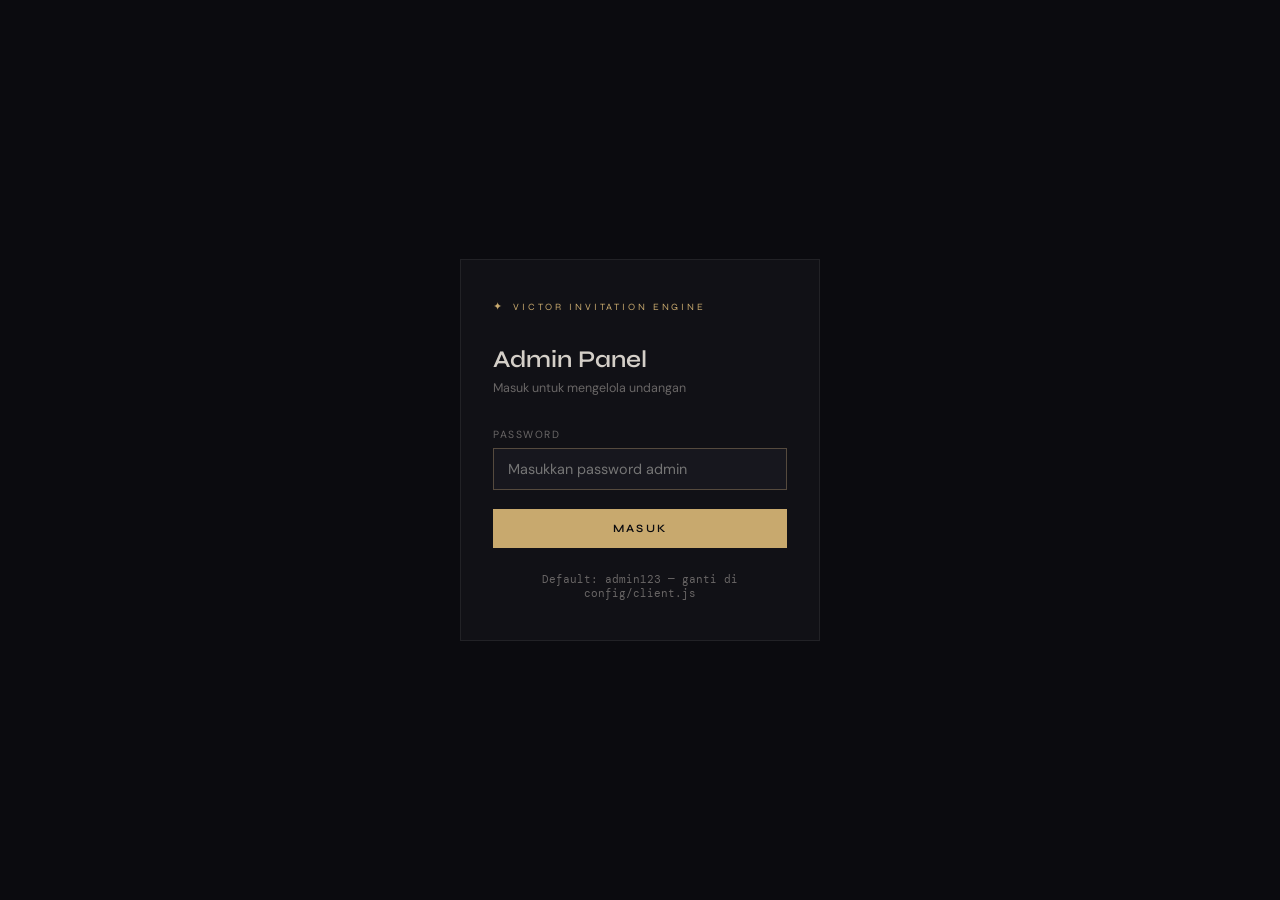
<file: admin.html>
<!DOCTYPE html>
<html lang="id">
<head>
  <!-- ============================================================
       VICTOR INVITATION ENGINE V1 — Admin Panel
       Created by Victor Rizki Valentiano
       ============================================================ -->
  <meta charset="UTF-8" />
  <meta name="viewport" content="width=device-width, initial-scale=1.0" />
  <title>Admin — Victor Invitation Engine</title>
  <meta name="robots" content="noindex, nofollow" />
  <link rel="preconnect" href="https://fonts.googleapis.com" />
  <link rel="preconnect" href="https://fonts.gstatic.com" crossorigin />
  <link href="https://fonts.googleapis.com/css2?family=Syne:wght@400;500;600;700&family=DM+Mono:wght@400;500&family=DM+Sans:wght@300;400;500&display=swap" rel="stylesheet" />

  <style>
    /* ── Reset ── */
    *, *::before, *::after { box-sizing: border-box; margin: 0; padding: 0; }
    html { font-size: 16px; }
    body { font-family: 'DM Sans', sans-serif; background: #0b0b0f; color: #d4cfc8; min-height: 100vh; overflow-x: hidden; }
    img { max-width: 100%; display: block; }
    button { cursor: pointer; font-family: inherit; }
    input, textarea, select { font-family: inherit; }
    a { color: inherit; text-decoration: none; }

    /* ── CSS Variables ── */
    :root {
      --bg:        #0b0b0f;
      --bg-2:      #111116;
      --bg-3:      #17171e;
      --border:    rgba(255,255,255,0.07);
      --border-hi: rgba(200,170,120,0.35);
      --gold:      #c8a96e;
      --gold-dim:  rgba(200,169,110,0.5);
      --text:      #d4cfc8;
      --text-dim:  rgba(212,207,200,0.45);
      --text-mid:  rgba(212,207,200,0.7);
      --green:     #6fcf97;
      --red:       #e07070;
      --amber:     #f2c94c;
      --font-ui:   'Syne', sans-serif;
      --font-mono: 'DM Mono', monospace;
      --font-body: 'DM Sans', sans-serif;
      --radius:    4px;
      --sidebar-w: 240px;
    }

    /* ── Login Screen ── */
    #login-screen {
      position: fixed; inset: 0; z-index: 999;
      background: var(--bg);
      display: flex; align-items: center; justify-content: center;
    }
    #login-screen.hidden { display: none; }

    .login-box {
      width: 100%; max-width: 360px;
      padding: 2.5rem 2rem;
      border: 1px solid var(--border);
      background: var(--bg-2);
    }

    .login-logo {
      font-family: var(--font-ui);
      font-size: 0.6rem;
      letter-spacing: 0.3em;
      text-transform: uppercase;
      color: var(--gold);
      margin-bottom: 2rem;
      display: flex;
      align-items: center;
      gap: 0.5rem;
    }
    .login-logo::before {
      content: '✦';
      font-size: 0.7rem;
    }

    .login-title {
      font-family: var(--font-ui);
      font-size: 1.5rem;
      font-weight: 600;
      color: var(--text);
      margin-bottom: 0.4rem;
    }
    .login-sub {
      font-size: 0.78rem;
      color: var(--text-dim);
      margin-bottom: 2rem;
    }

    .login-field { margin-bottom: 1.2rem; }
    .login-field label {
      display: block;
      font-size: 0.65rem;
      letter-spacing: 0.15em;
      text-transform: uppercase;
      color: var(--text-dim);
      margin-bottom: 0.4rem;
    }
    .login-field input {
      width: 100%;
      background: var(--bg-3);
      border: 1px solid var(--border);
      color: var(--text);
      padding: 0.7rem 0.9rem;
      font-size: 0.9rem;
      outline: none;
      transition: border-color 0.2s;
    }
    .login-field input:focus { border-color: var(--border-hi); }

    .login-error {
      background: rgba(224,112,112,0.1);
      border: 1px solid rgba(224,112,112,0.3);
      color: var(--red);
      font-size: 0.78rem;
      padding: 0.6rem 0.9rem;
      margin-bottom: 1rem;
    }
    .login-error.hidden { display: none; }

    .btn-login {
      width: 100%;
      padding: 0.8rem;
      background: var(--gold);
      color: var(--bg);
      font-family: var(--font-ui);
      font-size: 0.7rem;
      font-weight: 600;
      letter-spacing: 0.2em;
      text-transform: uppercase;
      border: none;
      transition: opacity 0.2s;
    }
    .btn-login:hover { opacity: 0.88; }

    .login-hint {
      margin-top: 1.5rem;
      font-size: 0.7rem;
      color: var(--text-dim);
      text-align: center;
      font-family: var(--font-mono);
    }

    /* ── App Shell ── */
    #app { display: none; min-height: 100vh; }
    #app.visible { display: flex; }

    /* ── Sidebar ── */
    .sidebar {
      width: var(--sidebar-w);
      background: var(--bg-2);
      border-right: 1px solid var(--border);
      display: flex;
      flex-direction: column;
      position: fixed;
      top: 0; left: 0; bottom: 0;
      z-index: 100;
      transition: transform 0.3s ease;
    }

    .sidebar-header {
      padding: 1.5rem 1.25rem 1rem;
      border-bottom: 1px solid var(--border);
    }

    .sidebar-brand {
      font-family: var(--font-ui);
      font-size: 0.58rem;
      letter-spacing: 0.25em;
      text-transform: uppercase;
      color: var(--gold);
      margin-bottom: 0.3rem;
    }
    .sidebar-title {
      font-family: var(--font-ui);
      font-size: 1rem;
      font-weight: 600;
      color: var(--text);
    }

    .sidebar-nav {
      flex: 1;
      padding: 1rem 0;
      overflow-y: auto;
    }

    .nav-section-label {
      font-size: 0.58rem;
      letter-spacing: 0.2em;
      text-transform: uppercase;
      color: var(--text-dim);
      padding: 0.75rem 1.25rem 0.4rem;
    }

    .nav-item {
      display: flex;
      align-items: center;
      gap: 0.75rem;
      padding: 0.6rem 1.25rem;
      font-size: 0.82rem;
      color: var(--text-mid);
      cursor: pointer;
      transition: color 0.2s, background 0.2s;
      position: relative;
    }
    .nav-item:hover { color: var(--text); background: rgba(255,255,255,0.03); }
    .nav-item.active {
      color: var(--gold);
      background: rgba(200,169,110,0.07);
    }
    .nav-item.active::before {
      content: '';
      position: absolute;
      left: 0; top: 0; bottom: 0;
      width: 2px;
      background: var(--gold);
    }

    .nav-icon {
      width: 16px; height: 16px;
      fill: currentColor;
      flex-shrink: 0;
      opacity: 0.8;
    }

    .nav-badge {
      margin-left: auto;
      background: var(--gold);
      color: var(--bg);
      font-size: 0.6rem;
      font-weight: 600;
      font-family: var(--font-mono);
      padding: 0.1rem 0.4rem;
      border-radius: 2px;
      min-width: 20px;
      text-align: center;
    }

    .sidebar-footer {
      padding: 1rem 1.25rem;
      border-top: 1px solid var(--border);
      font-size: 0.7rem;
      color: var(--text-dim);
      display: flex;
      align-items: center;
      justify-content: space-between;
    }

    .btn-logout {
      font-size: 0.65rem;
      letter-spacing: 0.1em;
      color: var(--text-dim);
      background: none;
      border: 1px solid var(--border);
      padding: 0.3rem 0.6rem;
      transition: color 0.2s, border-color 0.2s;
    }
    .btn-logout:hover { color: var(--red); border-color: rgba(224,112,112,0.3); }

    /* ── Main Content ── */
    .main {
      margin-left: var(--sidebar-w);
      flex: 1;
      min-height: 100vh;
      display: flex;
      flex-direction: column;
    }

    /* ── Topbar ── */
    .topbar {
      height: 56px;
      border-bottom: 1px solid var(--border);
      display: flex;
      align-items: center;
      padding: 0 1.5rem;
      gap: 1rem;
      position: sticky;
      top: 0;
      z-index: 50;
      background: var(--bg);
    }

    .topbar-title {
      font-family: var(--font-ui);
      font-size: 0.82rem;
      font-weight: 600;
      color: var(--text);
      flex: 1;
    }

    .topbar-actions { display: flex; gap: 0.5rem; align-items: center; }

    /* ── Page Content ── */
    .page { padding: 1.75rem 1.5rem; display: none; }
    .page.active { display: block; }

    /* ── Stats Row ── */
    .stats-row {
      display: grid;
      grid-template-columns: repeat(auto-fit, minmax(160px, 1fr));
      gap: 1rem;
      margin-bottom: 1.75rem;
    }

    .stat-card {
      background: var(--bg-2);
      border: 1px solid var(--border);
      padding: 1.25rem;
    }

    .stat-label {
      font-size: 0.6rem;
      letter-spacing: 0.18em;
      text-transform: uppercase;
      color: var(--text-dim);
      margin-bottom: 0.5rem;
    }

    .stat-value {
      font-family: var(--font-ui);
      font-size: 2rem;
      font-weight: 700;
      color: var(--text);
      line-height: 1;
    }

    .stat-value.gold { color: var(--gold); }
    .stat-value.green { color: var(--green); }
    .stat-value.red { color: var(--red); }

    .stat-sub {
      font-size: 0.7rem;
      color: var(--text-dim);
      margin-top: 0.3rem;
    }

    /* ── Section Header ── */
    .section-head {
      display: flex;
      align-items: center;
      justify-content: space-between;
      margin-bottom: 1rem;
      gap: 1rem;
      flex-wrap: wrap;
    }

    .section-head h2 {
      font-family: var(--font-ui);
      font-size: 0.9rem;
      font-weight: 600;
      color: var(--text);
    }

    /* ── Buttons ── */
    .btn {
      display: inline-flex;
      align-items: center;
      gap: 0.4rem;
      padding: 0.55rem 1rem;
      font-family: var(--font-ui);
      font-size: 0.68rem;
      font-weight: 600;
      letter-spacing: 0.12em;
      text-transform: uppercase;
      border: none;
      cursor: pointer;
      transition: opacity 0.2s, background 0.2s;
      white-space: nowrap;
    }
    .btn svg { width: 13px; height: 13px; fill: currentColor; }
    .btn:disabled { opacity: 0.4; cursor: not-allowed; }

    .btn-primary { background: var(--gold); color: var(--bg); }
    .btn-primary:hover:not(:disabled) { opacity: 0.85; }

    .btn-ghost {
      background: transparent;
      color: var(--text-mid);
      border: 1px solid var(--border);
    }
    .btn-ghost:hover:not(:disabled) { border-color: var(--border-hi); color: var(--text); }

    .btn-danger {
      background: transparent;
      color: var(--red);
      border: 1px solid rgba(224,112,112,0.25);
    }
    .btn-danger:hover:not(:disabled) { background: rgba(224,112,112,0.08); }

    .btn-success {
      background: transparent;
      color: var(--green);
      border: 1px solid rgba(111,207,151,0.25);
    }

    .btn-sm { padding: 0.35rem 0.7rem; font-size: 0.6rem; }

    /* ── Table ── */
    .table-wrap {
      background: var(--bg-2);
      border: 1px solid var(--border);
      overflow-x: auto;
    }

    table { width: 100%; border-collapse: collapse; }

    thead tr {
      border-bottom: 1px solid var(--border);
    }

    th {
      text-align: left;
      padding: 0.75rem 1rem;
      font-size: 0.6rem;
      letter-spacing: 0.15em;
      text-transform: uppercase;
      color: var(--text-dim);
      font-weight: 500;
      white-space: nowrap;
    }

    td {
      padding: 0.7rem 1rem;
      font-size: 0.82rem;
      color: var(--text-mid);
      border-bottom: 1px solid rgba(255,255,255,0.03);
      vertical-align: middle;
    }

    tr:last-child td { border-bottom: none; }
    tr:hover td { background: rgba(255,255,255,0.015); }

    .td-name {
      font-weight: 500;
      color: var(--text);
      font-family: var(--font-body);
    }

    .td-mono {
      font-family: var(--font-mono);
      font-size: 0.75rem;
      color: var(--text-dim);
    }

    /* ── Badges ── */
    .badge {
      display: inline-flex;
      align-items: center;
      padding: 0.2rem 0.5rem;
      font-size: 0.6rem;
      font-weight: 600;
      letter-spacing: 0.08em;
      text-transform: uppercase;
      border-radius: 2px;
      white-space: nowrap;
    }
    .badge-green  { background: rgba(111,207,151,0.12); color: var(--green); }
    .badge-red    { background: rgba(224,112,112,0.12); color: var(--red); }
    .badge-amber  { background: rgba(242,201,76,0.12);  color: var(--amber); }
    .badge-gold   { background: rgba(200,169,110,0.12); color: var(--gold); }
    .badge-gray   { background: rgba(255,255,255,0.06); color: var(--text-dim); }

    /* ── Forms ── */
    .form-grid {
      display: grid;
      grid-template-columns: 1fr 1fr;
      gap: 1rem;
    }
    @media (max-width: 600px) { .form-grid { grid-template-columns: 1fr; } }
    .form-grid.cols-1 { grid-template-columns: 1fr; }
    .form-grid.cols-3 { grid-template-columns: repeat(3, 1fr); }

    .form-group { margin-bottom: 1.1rem; }
    .form-group.span-2 { grid-column: span 2; }
    @media (max-width: 600px) { .form-group.span-2 { grid-column: span 1; } }

    .form-label {
      display: block;
      font-size: 0.62rem;
      letter-spacing: 0.15em;
      text-transform: uppercase;
      color: var(--text-dim);
      margin-bottom: 0.4rem;
    }
    .form-label span { color: var(--gold); }

    .form-input, .form-select, .form-textarea {
      width: 100%;
      background: var(--bg-3);
      border: 1px solid var(--border);
      color: var(--text);
      padding: 0.65rem 0.9rem;
      font-size: 0.85rem;
      outline: none;
      transition: border-color 0.2s;
      appearance: none;
    }
    .form-input:focus,
    .form-select:focus,
    .form-textarea:focus { border-color: var(--border-hi); }
    .form-input::placeholder,
    .form-textarea::placeholder { color: var(--text-dim); }
    .form-textarea { resize: vertical; min-height: 80px; }

    .form-select {
      background-image: url("data:image/svg+xml,%3Csvg xmlns='http://www.w3.org/2000/svg' width='12' height='12' viewBox='0 0 24 24'%3E%3Cpath fill='rgba(212,207,200,0.4)' d='M7 10l5 5 5-5z'/%3E%3C/svg%3E");
      background-repeat: no-repeat;
      background-position: right 0.75rem center;
      padding-right: 2rem;
    }

    .form-hint {
      font-size: 0.68rem;
      color: var(--text-dim);
      margin-top: 0.3rem;
    }

    /* ── Card ── */
    .card {
      background: var(--bg-2);
      border: 1px solid var(--border);
      padding: 1.25rem;
      margin-bottom: 1rem;
    }

    .card-title {
      font-family: var(--font-ui);
      font-size: 0.78rem;
      font-weight: 600;
      color: var(--text);
      margin-bottom: 1rem;
      padding-bottom: 0.75rem;
      border-bottom: 1px solid var(--border);
      display: flex;
      align-items: center;
      gap: 0.5rem;
    }
    .card-title svg { width: 14px; height: 14px; fill: var(--gold); }

    /* ── Modal ── */
    .modal-overlay {
      position: fixed; inset: 0; z-index: 500;
      background: rgba(0,0,0,0.75);
      display: flex; align-items: center; justify-content: center;
      padding: 1rem;
      backdrop-filter: blur(4px);
    }
    .modal-overlay.hidden { display: none; }

    .modal {
      background: var(--bg-2);
      border: 1px solid var(--border);
      width: 100%;
      max-width: 640px;
      max-height: 90vh;
      overflow-y: auto;
    }

    .modal-header {
      padding: 1.25rem 1.5rem;
      border-bottom: 1px solid var(--border);
      display: flex;
      align-items: center;
      justify-content: space-between;
    }

    .modal-title {
      font-family: var(--font-ui);
      font-size: 0.9rem;
      font-weight: 600;
      color: var(--text);
    }

    .modal-close {
      width: 32px; height: 32px;
      display: flex; align-items: center; justify-content: center;
      background: transparent;
      border: 1px solid var(--border);
      color: var(--text-dim);
      font-size: 1.1rem;
      transition: color 0.2s;
    }
    .modal-close:hover { color: var(--text); }

    .modal-body { padding: 1.5rem; }

    .modal-footer {
      padding: 1rem 1.5rem;
      border-top: 1px solid var(--border);
      display: flex;
      align-items: center;
      justify-content: flex-end;
      gap: 0.75rem;
    }

    /* ── Toast ── */
    #toast-container {
      position: fixed;
      bottom: 1.5rem; right: 1.5rem;
      z-index: 9999;
      display: flex;
      flex-direction: column;
      gap: 0.5rem;
    }

    .toast {
      background: var(--bg-3);
      border: 1px solid var(--border);
      padding: 0.75rem 1rem;
      font-size: 0.8rem;
      color: var(--text);
      display: flex;
      align-items: center;
      gap: 0.5rem;
      min-width: 240px;
      animation: toastIn 0.3s ease;
    }
    .toast.success { border-left: 3px solid var(--green); }
    .toast.error   { border-left: 3px solid var(--red); }
    .toast.info    { border-left: 3px solid var(--gold); }

    @keyframes toastIn {
      from { opacity: 0; transform: translateX(20px); }
      to   { opacity: 1; transform: translateX(0); }
    }

    /* ── Link Preview ── */
    .link-preview {
      display: flex;
      align-items: center;
      gap: 0.5rem;
      background: var(--bg-3);
      border: 1px solid var(--border);
      padding: 0.5rem 0.75rem;
      font-family: var(--font-mono);
      font-size: 0.7rem;
      color: var(--gold);
      word-break: break-all;
    }

    .link-preview button {
      flex-shrink: 0;
      background: none;
      border: none;
      color: var(--text-dim);
      font-size: 0.65rem;
      padding: 0.2rem 0.4rem;
      border: 1px solid var(--border);
      transition: color 0.2s;
    }
    .link-preview button:hover { color: var(--gold); }

    /* ── Guest import area ── */
    .import-area {
      border: 1px dashed var(--border);
      padding: 2rem;
      text-align: center;
      cursor: pointer;
      transition: border-color 0.2s, background 0.2s;
    }
    .import-area:hover { border-color: var(--border-hi); background: rgba(200,169,110,0.03); }
    .import-area p { font-size: 0.8rem; color: var(--text-dim); margin-top: 0.5rem; }
    .import-area strong { color: var(--gold); }

    /* ── Search ── */
    .search-wrap {
      position: relative;
      flex: 1;
      max-width: 280px;
    }
    .search-wrap svg {
      position: absolute;
      left: 0.75rem; top: 50%;
      transform: translateY(-50%);
      width: 13px; height: 13px;
      fill: var(--text-dim);
      pointer-events: none;
    }
    .search-input {
      width: 100%;
      background: var(--bg-3);
      border: 1px solid var(--border);
      color: var(--text);
      padding: 0.5rem 0.75rem 0.5rem 2.2rem;
      font-size: 0.8rem;
      outline: none;
      transition: border-color 0.2s;
    }
    .search-input:focus { border-color: var(--border-hi); }
    .search-input::placeholder { color: var(--text-dim); }

    /* ── Empty state ── */
    .empty-state {
      text-align: center;
      padding: 3rem 1rem;
      color: var(--text-dim);
    }
    .empty-state .empty-icon { font-size: 2rem; margin-bottom: 0.75rem; opacity: 0.3; }
    .empty-state p { font-size: 0.82rem; }

    /* ── Tabs ── */
    .tabs {
      display: flex;
      gap: 0;
      border-bottom: 1px solid var(--border);
      margin-bottom: 1.5rem;
    }
    .tab {
      padding: 0.65rem 1.1rem;
      font-size: 0.72rem;
      font-family: var(--font-ui);
      font-weight: 500;
      color: var(--text-dim);
      cursor: pointer;
      border-bottom: 2px solid transparent;
      transition: color 0.2s, border-color 0.2s;
      letter-spacing: 0.06em;
    }
    .tab:hover { color: var(--text); }
    .tab.active { color: var(--gold); border-bottom-color: var(--gold); }

    /* ── Divider ── */
    .divider {
      height: 1px;
      background: var(--border);
      margin: 1.25rem 0;
    }

    /* ── Mobile sidebar toggle ── */
    .sidebar-toggle {
      display: none;
      width: 36px; height: 36px;
      align-items: center; justify-content: center;
      background: transparent;
      border: 1px solid var(--border);
      color: var(--text-dim);
    }
    .sidebar-toggle svg { width: 16px; height: 16px; fill: currentColor; }

    @media (max-width: 768px) {
      :root { --sidebar-w: 0px; }
      .sidebar { transform: translateX(-100%); width: 240px; }
      .sidebar.open { transform: translateX(0); }
      .main { margin-left: 0; }
      .sidebar-toggle { display: flex; }
      .sidebar-overlay {
        position: fixed; inset: 0; z-index: 99;
        background: rgba(0,0,0,0.5);
        display: none;
      }
      .sidebar-overlay.visible { display: block; }
    }

    /* ── Misc ── */
    .hidden { display: none !important; }
    .text-gold { color: var(--gold); }
    .text-dim  { color: var(--text-dim); }
    .text-green { color: var(--green); }
    .text-red   { color: var(--red); }
    .mt-1 { margin-top: 0.5rem; }
    .mt-2 { margin-top: 1rem; }
    .flex { display: flex; }
    .gap-1 { gap: 0.5rem; }
    .items-center { align-items: center; }
    .flex-wrap { flex-wrap: wrap; }
  </style>
</head>
<body>

<!-- ── Login Screen ───────────────────────────────────── -->
<div id="login-screen">
  <div class="login-box">
    <div class="login-logo">Victor Invitation Engine</div>
    <h1 class="login-title">Admin Panel</h1>
    <p class="login-sub">Masuk untuk mengelola undangan</p>

    <div class="login-error hidden" id="login-error">Password salah. Coba lagi.</div>

    <div class="login-field">
      <label for="login-pass">Password</label>
      <input type="password" id="login-pass" placeholder="Masukkan password admin" autocomplete="current-password" />
    </div>

    <button class="btn-login" id="login-btn">Masuk</button>

    <p class="login-hint">Default: admin123 — ganti di config/client.js</p>
  </div>
</div>

<!-- ── App Shell ──────────────────────────────────────── -->
<div id="app">

  <!-- Sidebar overlay (mobile) -->
  <div class="sidebar-overlay" id="sidebar-overlay"></div>

  <!-- Sidebar -->
  <aside class="sidebar" id="sidebar">
    <div class="sidebar-header">
      <div class="sidebar-brand">Victor Invitation Engine</div>
      <div class="sidebar-title">Admin Panel</div>
    </div>

    <nav class="sidebar-nav">
      <div class="nav-section-label">Utama</div>

      <div class="nav-item active" data-page="dashboard">
        <svg class="nav-icon" viewBox="0 0 24 24"><path d="M3 13h8V3H3v10zm0 8h8v-6H3v6zm10 0h8V11h-8v10zm0-18v6h8V3h-8z"/></svg>
        Dashboard
      </div>

      <div class="nav-item" data-page="invitations">
        <svg class="nav-icon" viewBox="0 0 24 24"><path d="M20 4H4c-1.1 0-2 .9-2 2v12c0 1.1.9 2 2 2h16c1.1 0 2-.9 2-2V6c0-1.1-.9-2-2-2zm0 4l-8 5-8-5V6l8 5 8-5v2z"/></svg>
        Undangan
        <span class="nav-badge" id="nav-badge-inv">0</span>
      </div>

      <div class="nav-item" data-page="guests">
        <svg class="nav-icon" viewBox="0 0 24 24"><path d="M16 11c1.66 0 2.99-1.34 2.99-3S17.66 5 16 5c-1.66 0-3 1.34-3 3s1.34 3 3 3zm-8 0c1.66 0 2.99-1.34 2.99-3S9.66 5 8 5C6.34 5 5 6.34 5 8s1.34 3 3 3zm0 2c-2.33 0-7 1.17-7 3.5V19h14v-2.5c0-2.33-4.67-3.5-7-3.5zm8 0c-.29 0-.62.02-.97.05 1.16.84 1.97 1.97 1.97 3.45V19h6v-2.5c0-2.33-4.67-3.5-7-3.5z"/></svg>
        Tamu Undangan
        <span class="nav-badge" id="nav-badge-guests">0</span>
      </div>

      <div class="nav-section-label">Respon</div>

      <div class="nav-item" data-page="rsvp">
        <svg class="nav-icon" viewBox="0 0 24 24"><path d="M9 16.17L4.83 12l-1.42 1.41L9 19 21 7l-1.41-1.41z"/></svg>
        RSVP
        <span class="nav-badge" id="nav-badge-rsvp">0</span>
      </div>

      <div class="nav-item" data-page="guestbook">
        <svg class="nav-icon" viewBox="0 0 24 24"><path d="M20 2H4c-1.1 0-2 .9-2 2v18l4-4h14c1.1 0 2-.9 2-2V4c0-1.1-.9-2-2-2z"/></svg>
        Guestbook
        <span class="nav-badge" id="nav-badge-gb">0</span>
      </div>

      <div class="nav-section-label">Sistem</div>

      <div class="nav-item" data-page="settings">
        <svg class="nav-icon" viewBox="0 0 24 24"><path d="M19.14 12.94c.04-.3.06-.61.06-.94 0-.32-.02-.64-.07-.94l2.03-1.58c.18-.14.23-.41.12-.61l-1.92-3.32c-.12-.22-.37-.29-.59-.22l-2.39.96c-.5-.38-1.03-.7-1.62-.94l-.36-2.54c-.04-.24-.24-.41-.48-.41h-3.84c-.24 0-.43.17-.47.41l-.36 2.54c-.59.24-1.13.57-1.62.94l-2.39-.96c-.22-.08-.47 0-.59.22L2.74 8.87c-.12.21-.08.47.12.61l2.03 1.58c-.05.3-.09.63-.09.94s.02.64.07.94l-2.03 1.58c-.18.14-.23.41-.12.61l1.92 3.32c.12.22.37.29.59.22l2.39-.96c.5.38 1.03.7 1.62.94l.36 2.54c.05.24.24.41.48.41h3.84c.24 0 .44-.17.47-.41l.36-2.54c.59-.24 1.13-.56 1.62-.94l2.39.96c.22.08.47 0 .59-.22l1.92-3.32c.12-.22.07-.47-.12-.61l-2.01-1.58zM12 15.6c-1.98 0-3.6-1.62-3.6-3.6s1.62-3.6 3.6-3.6 3.6 1.62 3.6 3.6-1.62 3.6-3.6 3.6z"/></svg>
        Pengaturan
      </div>
    </nav>

    <div class="sidebar-footer">
      <span>v1.0.0</span>
      <button class="btn-logout" id="btn-logout">Keluar</button>
    </div>
  </aside>

  <!-- Main -->
  <div class="main">

    <!-- Topbar -->
    <div class="topbar">
      <button class="sidebar-toggle" id="sidebar-toggle" aria-label="Toggle sidebar">
        <svg viewBox="0 0 24 24"><path d="M3 18h18v-2H3v2zm0-5h18v-2H3v2zm0-7v2h18V6H3z"/></svg>
      </button>
      <div class="topbar-title" id="topbar-title">Dashboard</div>
      <div class="topbar-actions" id="topbar-actions"></div>
    </div>

    <!-- ── PAGE: Dashboard ── -->
    <div class="page active" id="page-dashboard">
      <div class="stats-row">
        <div class="stat-card">
          <div class="stat-label">Total Undangan</div>
          <div class="stat-value gold" id="stat-inv">0</div>
          <div class="stat-sub">Aktif</div>
        </div>
        <div class="stat-card">
          <div class="stat-label">Total Tamu</div>
          <div class="stat-value" id="stat-guests">0</div>
          <div class="stat-sub">Terdaftar</div>
        </div>
        <div class="stat-card">
          <div class="stat-label">Konfirmasi Hadir</div>
          <div class="stat-value green" id="stat-hadir">0</div>
          <div class="stat-sub">dari RSVP masuk</div>
        </div>
        <div class="stat-card">
          <div class="stat-label">Tidak Hadir</div>
          <div class="stat-value red" id="stat-tidak">0</div>
          <div class="stat-sub">dari RSVP masuk</div>
        </div>
      </div>

      <div class="card">
        <div class="card-title">
          <svg viewBox="0 0 24 24"><path d="M13 2.05v2.02c3.95.49 7 3.85 7 7.93 0 3.21-1.81 6-4.72 7.72L13 17v5h5l-1.22-1.22C19.91 19.07 22 15.76 22 12c0-5.18-3.95-9.45-9-9.95zM11 2.05C5.95 2.55 2 6.82 2 12c0 3.76 2.09 7.07 5.22 8.78L6 22h5V2.05z"/></svg>
          Undangan Terbaru
        </div>
        <div id="dash-inv-list">
          <div class="empty-state"><div class="empty-icon">✦</div><p>Belum ada undangan</p></div>
        </div>
      </div>

      <div class="card">
        <div class="card-title">
          <svg viewBox="0 0 24 24"><path d="M9 16.17L4.83 12l-1.42 1.41L9 19 21 7l-1.41-1.41z"/></svg>
          RSVP Terbaru
        </div>
        <div id="dash-rsvp-list">
          <div class="empty-state"><div class="empty-icon">✦</div><p>Belum ada RSVP</p></div>
        </div>
      </div>
    </div>

    <!-- ── PAGE: Invitations ── -->
    <div class="page" id="page-invitations">
      <div class="section-head">
        <h2>Daftar Undangan</h2>
        <button class="btn btn-primary" id="btn-new-inv">
          <svg viewBox="0 0 24 24"><path d="M19 13h-6v6h-2v-6H5v-2h6V5h2v6h6v2z"/></svg>
          Buat Undangan
        </button>
      </div>

      <div class="table-wrap">
        <table>
          <thead>
            <tr>
              <th>Pasangan</th>
              <th>Slug / Link</th>
              <th>Tanggal</th>
              <th>Tema</th>
              <th>Status</th>
              <th>Aksi</th>
            </tr>
          </thead>
          <tbody id="inv-table-body">
            <tr><td colspan="6" style="text-align:center;padding:2rem;color:var(--text-dim);font-size:0.8rem;">Memuat data...</td></tr>
          </tbody>
        </table>
      </div>
    </div>

    <!-- ── PAGE: Guests ── -->
    <div class="page" id="page-guests">
      <div class="section-head">
        <h2>Tamu Undangan</h2>
        <div class="flex gap-1 flex-wrap">
          <div class="search-wrap">
            <svg viewBox="0 0 24 24"><path d="M15.5 14h-.79l-.28-.27C15.41 12.59 16 11.11 16 9.5 16 5.91 13.09 3 9.5 3S3 5.91 3 9.5 5.91 16 9.5 16c1.61 0 3.09-.59 4.23-1.57l.27.28v.79l5 4.99L20.49 19l-4.99-5zm-6 0C7.01 14 5 11.99 5 9.5S7.01 5 9.5 5 14 7.01 14 9.5 11.99 14 9.5 14z"/></svg>
            <input type="text" class="search-input" id="guest-search" placeholder="Cari nama tamu..." />
          </div>
          <select class="form-select" id="guest-filter-inv" style="width:auto;padding:0.5rem 2rem 0.5rem 0.75rem;font-size:0.78rem;">
            <option value="">Semua Undangan</option>
          </select>
          <button class="btn btn-ghost" id="btn-import-csv">
            <svg viewBox="0 0 24 24"><path d="M14 2H6c-1.1 0-2 .9-2 2v16c0 1.1.9 2 2 2h12c1.1 0 2-.9 2-2V8l-6-6zm4 18H6V4h7v5h5v11z"/></svg>
            Import CSV
          </button>
          <button class="btn btn-primary" id="btn-add-guest">
            <svg viewBox="0 0 24 24"><path d="M19 13h-6v6h-2v-6H5v-2h6V5h2v6h6v2z"/></svg>
            Tambah Tamu
          </button>
        </div>
      </div>

      <div class="table-wrap">
        <table>
          <thead>
            <tr>
              <th>Nama Tamu</th>
              <th>Undangan</th>
              <th>Link Personal</th>
              <th>Status RSVP</th>
              <th>Aksi</th>
            </tr>
          </thead>
          <tbody id="guest-table-body">
            <tr><td colspan="5" style="text-align:center;padding:2rem;color:var(--text-dim);font-size:0.8rem;">Memuat data...</td></tr>
          </tbody>
        </table>
      </div>
    </div>

    <!-- ── PAGE: RSVP ── -->
    <div class="page" id="page-rsvp">
      <div class="section-head">
        <h2>Data RSVP</h2>
        <div class="flex gap-1 flex-wrap">
          <select class="form-select" id="rsvp-filter-inv" style="width:auto;padding:0.5rem 2rem 0.5rem 0.75rem;font-size:0.78rem;">
            <option value="">Semua Undangan</option>
          </select>
          <select class="form-select" id="rsvp-filter-status" style="width:auto;padding:0.5rem 2rem 0.5rem 0.75rem;font-size:0.78rem;">
            <option value="">Semua Status</option>
            <option value="hadir">Hadir</option>
            <option value="tidak_hadir">Tidak Hadir</option>
            <option value="mungkin">Mungkin</option>
          </select>
          <button class="btn btn-ghost" id="btn-export-rsvp">
            <svg viewBox="0 0 24 24"><path d="M14 2H6c-1.1 0-2 .9-2 2v16c0 1.1.9 2 2 2h12c1.1 0 2-.9 2-2V8l-6-6zm4 18H6V4h7v5h5v11zM8 15h8v2H8zm0-4h8v2H8zm0-4h5v2H8z"/></svg>
            Export CSV
          </button>
        </div>
      </div>

      <div class="stats-row" style="margin-bottom:1.25rem;">
        <div class="stat-card">
          <div class="stat-label">Total RSVP</div>
          <div class="stat-value" id="rsvp-stat-total">0</div>
        </div>
        <div class="stat-card">
          <div class="stat-label">Hadir</div>
          <div class="stat-value green" id="rsvp-stat-hadir">0</div>
        </div>
        <div class="stat-card">
          <div class="stat-label">Tidak Hadir</div>
          <div class="stat-value red" id="rsvp-stat-tidak">0</div>
        </div>
        <div class="stat-card">
          <div class="stat-label">Mungkin</div>
          <div class="stat-value" id="rsvp-stat-mungkin" style="color:var(--amber)">0</div>
        </div>
        <div class="stat-card">
          <div class="stat-label">Total Tamu Hadir</div>
          <div class="stat-value gold" id="rsvp-stat-count">0</div>
          <div class="stat-sub">orang</div>
        </div>
      </div>

      <div class="table-wrap">
        <table>
          <thead>
            <tr>
              <th>Nama</th>
              <th>Undangan</th>
              <th>Kehadiran</th>
              <th>Jml Tamu</th>
              <th>Pesan</th>
              <th>Waktu</th>
            </tr>
          </thead>
          <tbody id="rsvp-table-body">
            <tr><td colspan="6" style="text-align:center;padding:2rem;color:var(--text-dim);font-size:0.8rem;">Memuat data...</td></tr>
          </tbody>
        </table>
      </div>
    </div>

    <!-- ── PAGE: Guestbook ── -->
    <div class="page" id="page-guestbook">
      <div class="section-head">
        <h2>Buku Tamu</h2>
        <select class="form-select" id="gb-filter-inv" style="width:auto;padding:0.5rem 2rem 0.5rem 0.75rem;font-size:0.78rem;">
          <option value="">Semua Undangan</option>
        </select>
      </div>
      <div id="gb-cards-list" class="form-grid cols-1"></div>
    </div>

    <!-- ── PAGE: Settings ── -->
    <div class="page" id="page-settings">
      <div class="card">
        <div class="card-title">
          <svg viewBox="0 0 24 24"><path d="M18 8h-1V6c0-2.76-2.24-5-5-5S7 3.24 7 6v2H6c-1.1 0-2 .9-2 2v10c0 1.1.9 2 2 2h12c1.1 0 2-.9 2-2V10c0-1.1-.9-2-2-2zm-6 9c-1.1 0-2-.9-2-2s.9-2 2-2 2 .9 2 2-.9 2-2 2zm3.1-9H8.9V6c0-1.71 1.39-3.1 3.1-3.1 1.71 0 3.1 1.39 3.1 3.1v2z"/></svg>
          Keamanan
        </div>
        <div class="form-grid cols-1" style="max-width:400px;">
          <div class="form-group">
            <label class="form-label">Password Baru</label>
            <input type="password" class="form-input" id="new-pass" placeholder="Minimal 6 karakter" />
          </div>
          <div class="form-group">
            <label class="form-label">Konfirmasi Password</label>
            <input type="password" class="form-input" id="confirm-pass" placeholder="Ulangi password" />
          </div>
          <button class="btn btn-primary" id="btn-save-pass" style="width:fit-content;">Simpan Password</button>
        </div>
      </div>

      <div class="card">
        <div class="card-title">
          <svg viewBox="0 0 24 24"><path d="M20 4H4c-1.1 0-2 .9-2 2v12c0 1.1.9 2 2 2h16c1.1 0 2-.9 2-2V6c0-1.1-.9-2-2-2zm0 4l-8 5-8-5V6l8 5 8-5v2z"/></svg>
          Informasi Sistem
        </div>
        <div style="font-size:0.82rem;color:var(--text-dim);line-height:2;">
          <div>Engine: <span style="color:var(--gold);font-family:var(--font-mono);">Victor Invitation Engine V1</span></div>
          <div>Dibuat oleh: <span style="color:var(--text);">Victor Rizki Valentiano</span></div>
          <div>Supabase: <span id="setting-supabase-status" style="color:var(--amber);">Mengecek...</span></div>
          <div>Base URL: <span style="font-family:var(--font-mono);color:var(--text-dim);" id="setting-base-url"></span></div>
        </div>
      </div>
    </div>

  </div><!-- /main -->
</div><!-- /app -->

<!-- ── Modal: Buat/Edit Undangan ── -->
<div class="modal-overlay hidden" id="modal-inv">
  <div class="modal">
    <div class="modal-header">
      <div class="modal-title" id="modal-inv-title">Buat Undangan Baru</div>
      <button class="modal-close" data-close="modal-inv">✕</button>
    </div>
    <div class="modal-body">
      <div class="tabs">
        <div class="tab active" data-tab="tab-basic">Data Pasangan</div>
        <div class="tab" data-tab="tab-event">Acara</div>
        <div class="tab" data-tab="tab-media">Media</div>
      </div>

      <!-- Tab: Basic -->
      <div id="tab-basic" class="tab-content">
        <div class="form-grid">
          <div class="form-group">
            <label class="form-label">Nama Mempelai Wanita <span>*</span></label>
            <input type="text" class="form-input" id="inv-bride-name" placeholder="cth: Amara Putri" />
          </div>
          <div class="form-group">
            <label class="form-label">Nama Mempelai Pria <span>*</span></label>
            <input type="text" class="form-input" id="inv-groom-name" placeholder="cth: Reza Mahendra" />
          </div>
          <div class="form-group">
            <label class="form-label">Nama Lengkap Wanita</label>
            <input type="text" class="form-input" id="inv-bride-full" placeholder="cth: Amara Putri Dewi, S.Pd." />
          </div>
          <div class="form-group">
            <label class="form-label">Nama Lengkap Pria</label>
            <input type="text" class="form-input" id="inv-groom-full" placeholder="cth: Reza Mahendra, S.T." />
          </div>
          <div class="form-group span-2">
            <label class="form-label">Orang Tua Mempelai Wanita</label>
            <input type="text" class="form-input" id="inv-bride-parents" placeholder="cth: Putri dari Bapak ... & Ibu ..." />
          </div>
          <div class="form-group span-2">
            <label class="form-label">Orang Tua Mempelai Pria</label>
            <input type="text" class="form-input" id="inv-groom-parents" placeholder="cth: Putra dari Bapak ... & Ibu ..." />
          </div>
          <div class="form-group">
            <label class="form-label">Slug URL <span>*</span></label>
            <input type="text" class="form-input" id="inv-slug" placeholder="cth: amara-reza" />
            <p class="form-hint">Huruf kecil, tanpa spasi. Dipakai di URL undangan.</p>
          </div>
          <div class="form-group">
            <label class="form-label">Tema</label>
            <select class="form-select" id="inv-theme">
              <option value="luxury">Luxury Gold</option>
              <option value="sakura">Sakura Blush</option>
              <option value="royal">Royal Navy</option>
              <option value="minimal">Minimal Ivory</option>
              <option value="korean">Korean Modern</option>
              <option value="dark-elegant">Dark Elegant</option>
            </select>
          </div>
        </div>
      </div>

      <!-- Tab: Event -->
      <div id="tab-event" class="tab-content hidden">
        <div class="form-grid">
          <div class="form-group">
            <label class="form-label">Tanggal & Waktu Akad <span>*</span></label>
            <input type="datetime-local" class="form-input" id="inv-akad-date" />
          </div>
          <div class="form-group">
            <label class="form-label">Selesai Akad</label>
            <input type="datetime-local" class="form-input" id="inv-akad-end" />
          </div>
          <div class="form-group">
            <label class="form-label">Tanggal & Waktu Resepsi <span>*</span></label>
            <input type="datetime-local" class="form-input" id="inv-event-date" />
          </div>
          <div class="form-group">
            <label class="form-label">Selesai Resepsi</label>
            <input type="datetime-local" class="form-input" id="inv-event-end" />
          </div>
          <div class="form-group span-2">
            <label class="form-label">Lokasi Akad</label>
            <input type="text" class="form-input" id="inv-location-akad" placeholder="cth: Masjid Al-Ikhlas, Jakarta" />
          </div>
          <div class="form-group span-2">
            <label class="form-label">Lokasi Resepsi <span>*</span></label>
            <input type="text" class="form-input" id="inv-location" placeholder="cth: The Royal Ballroom, Jakarta Selatan" />
          </div>
          <div class="form-group span-2">
            <label class="form-label">Link Google Maps</label>
            <input type="url" class="form-input" id="inv-maps-url" placeholder="https://maps.google.com/?q=..." />
          </div>
        </div>
      </div>

      <!-- Tab: Media -->
      <div id="tab-media" class="tab-content hidden">
        <div class="form-grid">
          <div class="form-group">
            <label class="form-label">URL Foto Mempelai Wanita</label>
            <input type="text" class="form-input" id="inv-bride-photo" placeholder="assets/images/bride.jpg atau URL" />
          </div>
          <div class="form-group">
            <label class="form-label">URL Foto Mempelai Pria</label>
            <input type="text" class="form-input" id="inv-groom-photo" placeholder="assets/images/groom.jpg atau URL" />
          </div>
          <div class="form-group span-2">
            <label class="form-label">URL Foto Bersama (untuk OG Image)</label>
            <input type="text" class="form-input" id="inv-couple-photo" placeholder="assets/images/couple.jpg atau URL" />
          </div>
          <div class="form-group span-2">
            <label class="form-label">URL Musik Latar</label>
            <input type="text" class="form-input" id="inv-music-url" placeholder="assets/audio/music.mp3 atau URL" />
          </div>
          <div class="form-group span-2">
            <label class="form-label">Alamat Kirim Kado</label>
            <input type="text" class="form-input" id="inv-gift-address" placeholder="cth: Jl. Melati No. 12, Jakarta Selatan" />
          </div>
        </div>
      </div>
    </div>
    <div class="modal-footer">
      <button class="btn btn-ghost" data-close="modal-inv">Batal</button>
      <button class="btn btn-primary" id="btn-save-inv">Simpan Undangan</button>
    </div>
  </div>
</div>

<!-- ── Modal: Tambah Tamu ── -->
<div class="modal-overlay hidden" id="modal-guest">
  <div class="modal" style="max-width:480px;">
    <div class="modal-header">
      <div class="modal-title">Tambah Tamu</div>
      <button class="modal-close" data-close="modal-guest">✕</button>
    </div>
    <div class="modal-body">
      <div class="form-group">
        <label class="form-label">Pilih Undangan <span>*</span></label>
        <select class="form-select" id="guest-inv-select"></select>
      </div>
      <div class="form-group">
        <label class="form-label">Nama Tamu <span>*</span></label>
        <input type="text" class="form-input" id="guest-name-input" placeholder="cth: Bapak Ahmad Fauzi" />
      </div>
      <div class="form-group">
        <label class="form-label">Preview Link</label>
        <div class="link-preview" id="guest-link-preview">
          <span id="guest-link-text" style="flex:1;">—</span>
          <button onclick="AdminApp.copyGuestLink()">Salin</button>
        </div>
      </div>
    </div>
    <div class="modal-footer">
      <button class="btn btn-ghost" data-close="modal-guest">Batal</button>
      <button class="btn btn-primary" id="btn-save-guest">Tambah Tamu</button>
    </div>
  </div>
</div>

<!-- ── Modal: Import CSV ── -->
<div class="modal-overlay hidden" id="modal-csv">
  <div class="modal" style="max-width:500px;">
    <div class="modal-header">
      <div class="modal-title">Import Tamu dari CSV</div>
      <button class="modal-close" data-close="modal-csv">✕</button>
    </div>
    <div class="modal-body">
      <div class="form-group">
        <label class="form-label">Pilih Undangan <span>*</span></label>
        <select class="form-select" id="csv-inv-select"></select>
      </div>

      <div class="import-area" id="csv-drop-area" onclick="document.getElementById('csv-file-input').click()">
        <svg viewBox="0 0 24 24" style="width:32px;height:32px;fill:var(--gold-dim);margin:0 auto;"><path d="M14 2H6c-1.1 0-2 .9-2 2v16c0 1.1.9 2 2 2h12c1.1 0 2-.9 2-2V8l-6-6zm4 18H6V4h7v5h5v11zM8 15h8v2H8zm0-4h8v2H8z"/></svg>
        <p>Klik atau drag & drop file CSV di sini</p>
        <p>Format: satu nama tamu per baris <strong>atau</strong> kolom "nama"</p>
        <input type="file" id="csv-file-input" accept=".csv,.txt" style="display:none;" />
      </div>

      <div id="csv-preview" class="hidden" style="margin-top:1rem;">
        <div class="section-head" style="margin-bottom:0.5rem;">
          <h2 style="font-size:0.78rem;">Preview <span id="csv-count" style="color:var(--gold);">0</span> tamu</h2>
          <button class="btn btn-ghost btn-sm" onclick="AdminApp.clearCSV()">Hapus</button>
        </div>
        <div class="table-wrap" style="max-height:200px;overflow-y:auto;">
          <table>
            <thead><tr><th>#</th><th>Nama Tamu</th></tr></thead>
            <tbody id="csv-preview-body"></tbody>
          </table>
        </div>
      </div>
    </div>
    <div class="modal-footer">
      <button class="btn btn-ghost" data-close="modal-csv">Batal</button>
      <button class="btn btn-primary" id="btn-import-confirm" disabled>Import Tamu</button>
    </div>
  </div>
</div>

<!-- ── Toast Container ── -->
<div id="toast-container"></div>

<!-- ── Scripts ── -->
<script src="config/client.js"></script>
<script>
/* ============================================================
   VICTOR INVITATION ENGINE V1 — Admin Panel JS
   Created by Victor Rizki Valentiano
   ============================================================ */

const AdminApp = (() => {

  // ── State ─────────────────────────────────────────────────
  let _invitations = [];
  let _guests      = [];
  let _rsvp        = [];
  let _guestbook   = [];
  let _editingInvId = null;
  let _csvNames    = [];

  const ADMIN_PASSWORD_KEY = 'victor_admin_pass';
  const SESSION_KEY        = 'victor_admin_session';
  const DEFAULT_PASS       = 'admin123';

  // ── Supabase helpers ──────────────────────────────────────
  function getCredentials() {
    const cfg = window.VictorConfig || {};
    return {
      url: cfg.SUPABASE_URL?.replace(/\/$/, ''),
      key: cfg.SUPABASE_ANON_KEY,
      configured: cfg.SUPABASE_URL && !cfg.SUPABASE_URL.includes('YOUR_PROJECT'),
    };
  }

  async function sbFetch(table, params = '', method = 'GET', body = null) {
    const { url, key } = getCredentials();
    const headers = {
      'Content-Type': 'application/json',
      'apikey': key,
      'Authorization': `Bearer ${key}`,
      'Prefer': 'return=representation',
    };
    const opts = { method, headers };
    if (body) opts.body = JSON.stringify(body);
    const res = await fetch(`${url}/rest/v1/${table}${params}`, opts);
    if (!res.ok) { const e = await res.json().catch(() => ({})); throw new Error(e.message || res.status); }
    return res.status === 204 ? true : res.json();
  }

  // ── Auth ──────────────────────────────────────────────────
  function getStoredPass() {
    return localStorage.getItem(ADMIN_PASSWORD_KEY) || DEFAULT_PASS;
  }

  function isLoggedIn() {
    return sessionStorage.getItem(SESSION_KEY) === 'true';
  }

  function initAuth() {
    if (isLoggedIn()) { showApp(); return; }

    const loginBtn  = document.getElementById('login-btn');
    const loginPass = document.getElementById('login-pass');
    const loginErr  = document.getElementById('login-error');

    const attempt = () => {
      const val = loginPass.value.trim();
      if (val === getStoredPass()) {
        sessionStorage.setItem(SESSION_KEY, 'true');
        loginErr.classList.add('hidden');
        showApp();
      } else {
        loginErr.classList.remove('hidden');
        loginPass.value = '';
        loginPass.focus();
      }
    };

    loginBtn.addEventListener('click', attempt);
    loginPass.addEventListener('keydown', e => { if (e.key === 'Enter') attempt(); });
    loginPass.focus();
  }

  function showApp() {
    document.getElementById('login-screen').classList.add('hidden');
    document.getElementById('app').classList.add('visible');
    loadAll();
  }

  function logout() {
    sessionStorage.removeItem(SESSION_KEY);
    location.reload();
  }

  // ── Navigation ────────────────────────────────────────────
  const PAGE_TITLES = {
    dashboard:   'Dashboard',
    invitations: 'Undangan',
    guests:      'Tamu Undangan',
    rsvp:        'RSVP',
    guestbook:   'Buku Tamu',
    settings:    'Pengaturan',
  };

  function initNav() {
    document.querySelectorAll('.nav-item[data-page]').forEach(item => {
      item.addEventListener('click', () => {
        const page = item.dataset.page;
        navigateTo(page);
        // Close sidebar on mobile
        document.getElementById('sidebar').classList.remove('open');
        document.getElementById('sidebar-overlay').classList.remove('visible');
      });
    });

    // Sidebar toggle (mobile)
    document.getElementById('sidebar-toggle').addEventListener('click', () => {
      document.getElementById('sidebar').classList.toggle('open');
      document.getElementById('sidebar-overlay').classList.toggle('visible');
    });
    document.getElementById('sidebar-overlay').addEventListener('click', () => {
      document.getElementById('sidebar').classList.remove('open');
      document.getElementById('sidebar-overlay').classList.remove('visible');
    });

    document.getElementById('btn-logout').addEventListener('click', logout);
  }

  function navigateTo(page) {
    document.querySelectorAll('.nav-item').forEach(i => i.classList.toggle('active', i.dataset.page === page));
    document.querySelectorAll('.page').forEach(p => p.classList.toggle('active', p.id === `page-${page}`));
    document.getElementById('topbar-title').textContent = PAGE_TITLES[page] || page;

    // Topbar actions per page
    const actions = document.getElementById('topbar-actions');
    actions.innerHTML = '';
    if (page === 'invitations') {
      const b = document.createElement('button');
      b.className = 'btn btn-primary'; b.innerHTML = '<svg viewBox="0 0 24 24" style="width:13px;height:13px;fill:currentColor;"><path d="M19 13h-6v6h-2v-6H5v-2h6V5h2v6h6v2z"/></svg> Buat Undangan';
      b.onclick = () => openNewInvModal();
      actions.appendChild(b);
    }
  }

  // ── Tab switching in modal ────────────────────────────────
  function initModalTabs() {
    document.querySelectorAll('.tab[data-tab]').forEach(tab => {
      tab.addEventListener('click', () => {
        const targetId = tab.dataset.tab;
        const parent = tab.closest('.modal') || document;
        parent.querySelectorAll('.tab').forEach(t => t.classList.toggle('active', t === tab));
        parent.querySelectorAll('.tab-content').forEach(c => c.classList.toggle('hidden', c.id !== targetId));
      });
    });
  }

  // ── Modal helpers ─────────────────────────────────────────
  function openModal(id)  { document.getElementById(id).classList.remove('hidden'); }
  function closeModal(id) { document.getElementById(id).classList.add('hidden'); }

  function initModalClose() {
    document.querySelectorAll('[data-close]').forEach(btn => {
      btn.addEventListener('click', () => closeModal(btn.dataset.close));
    });
    document.querySelectorAll('.modal-overlay').forEach(overlay => {
      overlay.addEventListener('click', e => {
        if (e.target === overlay) overlay.classList.add('hidden');
      });
    });
  }

  // ── Toast ─────────────────────────────────────────────────
  function toast(msg, type = 'info') {
    const el = document.createElement('div');
    el.className = `toast ${type}`;
    el.textContent = msg;
    document.getElementById('toast-container').appendChild(el);
    setTimeout(() => el.remove(), 3500);
  }

  // ── Data Loading ──────────────────────────────────────────
  async function loadAll() {
    const { configured } = getCredentials();

    if (configured) {
      await Promise.all([loadInvitations(), loadGuests(), loadRSVP(), loadGuestbook()]);
    } else {
      // Demo data
      _invitations = [
        { id: 'demo-001', slug: 'demo', bride_name: 'Amara Putri', groom_name: 'Reza Mahendra', event_date: '2025-09-27T10:00:00', theme: 'luxury', is_active: true },
      ];
      _guests = [
        { id: 'g1', invitation_id: 'demo-001', guest_name: 'Bapak Ahmad Fauzi' },
        { id: 'g2', invitation_id: 'demo-001', guest_name: 'Ibu Sari Dewi' },
        { id: 'g3', invitation_id: 'demo-001', guest_name: 'Keluarga Budi Santoso' },
      ];
      _rsvp = [
        { id: 'r1', invitation_id: 'demo-001', guest_name: 'Ahmad Fauzi', attendance: 'hadir', guest_count: 2, message: 'Selamat ya!', created_at: new Date().toISOString() },
        { id: 'r2', invitation_id: 'demo-001', guest_name: 'Sari Dewi', attendance: 'tidak_hadir', guest_count: 1, message: 'Maaf tidak bisa hadir', created_at: new Date().toISOString() },
      ];
      _guestbook = [
        { id: 'gb1', invitation_id: 'demo-001', guest_name: 'Ahmad Fauzi', message: 'Selamat menempuh hidup baru!', created_at: new Date().toISOString() },
      ];
      toast('Mode demo — konfigurasi Supabase di config/client.js', 'info');
    }

    renderAll();
  }

  async function loadInvitations() {
    try { _invitations = await sbFetch('invitations', '?select=*&order=created_at.desc'); }
    catch (e) { console.warn('Load invitations:', e.message); }
  }

  async function loadGuests() {
    try { _guests = await sbFetch('guests', '?select=*&order=created_at.desc'); }
    catch (e) { _guests = []; }
  }

  async function loadRSVP() {
    try { _rsvp = await sbFetch('rsvp', '?select=*&order=created_at.desc'); }
    catch (e) { _rsvp = []; }
  }

  async function loadGuestbook() {
    try { _guestbook = await sbFetch('guestbook', '?select=*&order=created_at.desc'); }
    catch (e) { _guestbook = []; }
  }

  // ── Render All ────────────────────────────────────────────
  function renderAll() {
    renderDashboard();
    renderInvitations();
    renderGuests();
    renderRSVP();
    renderGuestbook();
    updateBadges();
    populateInvSelects();
    renderSettings();
  }

  function updateBadges() {
    document.getElementById('nav-badge-inv').textContent     = _invitations.length;
    document.getElementById('nav-badge-guests').textContent  = _guests.length;
    document.getElementById('nav-badge-rsvp').textContent    = _rsvp.length;
    document.getElementById('nav-badge-gb').textContent      = _guestbook.length;
  }

  function invName(invId) {
    const inv = _invitations.find(i => i.id === invId);
    return inv ? `${inv.bride_name} & ${inv.groom_name}` : '—';
  }

  function formatDateShort(str) {
    if (!str) return '—';
    return new Date(str).toLocaleDateString('id-ID', { day: 'numeric', month: 'short', year: 'numeric' });
  }

  function formatDateTime(str) {
    if (!str) return '—';
    return new Date(str).toLocaleString('id-ID', { day: 'numeric', month: 'short', year: 'numeric', hour: '2-digit', minute: '2-digit' });
  }

  function attendanceBadge(val) {
    const map = { hadir: ['badge-green','Hadir'], tidak_hadir: ['badge-red','Tidak Hadir'], mungkin: ['badge-amber','Mungkin'] };
    const [cls, label] = map[val] || ['badge-gray', val];
    return `<span class="badge ${cls}">${label}</span>`;
  }

  function guestLink(invSlug, guestName) {
    const base = window.location.origin + window.location.pathname.replace('admin.html', 'index.html');
    return `${base}?slug=${invSlug}&to=${encodeURIComponent(guestName)}`;
  }

  // ── Dashboard ─────────────────────────────────────────────
  function renderDashboard() {
    const hadirRSVP = _rsvp.filter(r => r.attendance === 'hadir');
    document.getElementById('stat-inv').textContent    = _invitations.filter(i => i.is_active).length;
    document.getElementById('stat-guests').textContent = _guests.length;
    document.getElementById('stat-hadir').textContent  = hadirRSVP.length;
    document.getElementById('stat-tidak').textContent  = _rsvp.filter(r => r.attendance === 'tidak_hadir').length;

    // Recent invitations
    const invList = document.getElementById('dash-inv-list');
    if (!_invitations.length) {
      invList.innerHTML = '<div class="empty-state"><div class="empty-icon">✦</div><p>Belum ada undangan</p></div>';
    } else {
      invList.innerHTML = `<div class="table-wrap" style="border:none;">
        <table><thead><tr><th>Pasangan</th><th>Slug</th><th>Tanggal</th><th>Status</th></tr></thead>
        <tbody>${_invitations.slice(0,5).map(inv => `
          <tr>
            <td class="td-name">${inv.bride_name} &amp; ${inv.groom_name}</td>
            <td class="td-mono">${inv.slug}</td>
            <td>${formatDateShort(inv.event_date)}</td>
            <td><span class="badge ${inv.is_active ? 'badge-green' : 'badge-gray'}">${inv.is_active ? 'Aktif' : 'Nonaktif'}</span></td>
          </tr>`).join('')}
        </tbody></table></div>`;
    }

    // Recent RSVP
    const rsvpList = document.getElementById('dash-rsvp-list');
    if (!_rsvp.length) {
      rsvpList.innerHTML = '<div class="empty-state"><div class="empty-icon">✦</div><p>Belum ada RSVP</p></div>';
    } else {
      rsvpList.innerHTML = `<div class="table-wrap" style="border:none;">
        <table><thead><tr><th>Nama</th><th>Undangan</th><th>Kehadiran</th><th>Waktu</th></tr></thead>
        <tbody>${_rsvp.slice(0,5).map(r => `
          <tr>
            <td class="td-name">${r.guest_name}</td>
            <td>${invName(r.invitation_id)}</td>
            <td>${attendanceBadge(r.attendance)}</td>
            <td style="font-size:0.72rem;">${formatDateTime(r.created_at)}</td>
          </tr>`).join('')}
        </tbody></table></div>`;
    }
  }

  // ── Invitations ───────────────────────────────────────────
  function renderInvitations() {
    const tbody = document.getElementById('inv-table-body');
    if (!_invitations.length) {
      tbody.innerHTML = '<tr><td colspan="6"><div class="empty-state"><div class="empty-icon">✦</div><p>Belum ada undangan. Buat yang pertama!</p></div></td></tr>';
      return;
    }
    tbody.innerHTML = _invitations.map(inv => `
      <tr>
        <td class="td-name">${inv.bride_name} &amp; ${inv.groom_name}</td>
        <td>
          <div class="link-preview" style="font-size:0.68rem;">
            <span style="flex:1;color:var(--gold-dim);">${inv.slug}</span>
            <button onclick="AdminApp.copyLink('${inv.slug}')" style="font-size:0.6rem;">Salin Link</button>
          </div>
        </td>
        <td>${formatDateShort(inv.event_date)}</td>
        <td><span class="badge badge-gold">${inv.theme || 'luxury'}</span></td>
        <td><span class="badge ${inv.is_active ? 'badge-green' : 'badge-gray'}">${inv.is_active ? 'Aktif' : 'Nonaktif'}</span></td>
        <td>
          <div class="flex gap-1">
            <button class="btn btn-ghost btn-sm" onclick="AdminApp.editInv('${inv.id}')">Edit</button>
            <button class="btn btn-ghost btn-sm" onclick="window.open('index.html?slug=${inv.slug}','_blank')">Preview</button>
            <button class="btn btn-danger btn-sm" onclick="AdminApp.deleteInv('${inv.id}')">Hapus</button>
          </div>
        </td>
      </tr>
    `).join('');
  }

  // ── Guests ────────────────────────────────────────────────
  function renderGuests(filter = '') {
    const filterInv = document.getElementById('guest-filter-inv')?.value || '';
    const tbody = document.getElementById('guest-table-body');
    let list = _guests;
    if (filterInv) list = list.filter(g => g.invitation_id === filterInv);
    if (filter)    list = list.filter(g => g.guest_name.toLowerCase().includes(filter.toLowerCase()));

    if (!list.length) {
      tbody.innerHTML = '<tr><td colspan="5"><div class="empty-state"><div class="empty-icon">✦</div><p>Belum ada tamu terdaftar</p></div></td></tr>';
      return;
    }

    tbody.innerHTML = list.map(g => {
      const inv     = _invitations.find(i => i.id === g.invitation_id);
      const slug    = inv?.slug || '';
      const link    = guestLink(slug, g.guest_name);
      const rsvpRow = _rsvp.find(r => r.guest_name.toLowerCase() === g.guest_name.toLowerCase() && r.invitation_id === g.invitation_id);
      return `
        <tr>
          <td class="td-name">${g.guest_name}</td>
          <td>${inv ? `${inv.bride_name} &amp; ${inv.groom_name}` : '—'}</td>
          <td>
            <div class="link-preview" style="font-size:0.65rem;gap:0.35rem;">
              <span style="flex:1;overflow:hidden;white-space:nowrap;text-overflow:ellipsis;max-width:200px;">${link}</span>
              <button onclick="AdminApp.copyText('${link}')">Salin</button>
              <button onclick="AdminApp.shareWA('${link}','${g.guest_name}','${inv?.bride_name || ''}','${inv?.groom_name || ''}')">WA</button>
            </div>
          </td>
          <td>${rsvpRow ? attendanceBadge(rsvpRow.attendance) : '<span class="badge badge-gray">Belum RSVP</span>'}</td>
          <td>
            <button class="btn btn-danger btn-sm" onclick="AdminApp.deleteGuest('${g.id}')">Hapus</button>
          </td>
        </tr>
      `;
    }).join('');
  }

  // ── RSVP ──────────────────────────────────────────────────
  function renderRSVP() {
    const filterInv    = document.getElementById('rsvp-filter-inv')?.value || '';
    const filterStatus = document.getElementById('rsvp-filter-status')?.value || '';
    let list = _rsvp;
    if (filterInv)    list = list.filter(r => r.invitation_id === filterInv);
    if (filterStatus) list = list.filter(r => r.attendance === filterStatus);

    const hadir  = list.filter(r => r.attendance === 'hadir');
    const tidak  = list.filter(r => r.attendance === 'tidak_hadir');
    const mungkin= list.filter(r => r.attendance === 'mungkin');
    const totalCount = hadir.reduce((s,r) => s + (r.guest_count || 1), 0);

    document.getElementById('rsvp-stat-total').textContent   = list.length;
    document.getElementById('rsvp-stat-hadir').textContent   = hadir.length;
    document.getElementById('rsvp-stat-tidak').textContent   = tidak.length;
    document.getElementById('rsvp-stat-mungkin').textContent = mungkin.length;
    document.getElementById('rsvp-stat-count').textContent   = totalCount;

    const tbody = document.getElementById('rsvp-table-body');
    if (!list.length) {
      tbody.innerHTML = '<tr><td colspan="6"><div class="empty-state"><div class="empty-icon">✦</div><p>Belum ada RSVP</p></div></td></tr>';
      return;
    }
    tbody.innerHTML = list.map(r => `
      <tr>
        <td class="td-name">${r.guest_name}</td>
        <td>${invName(r.invitation_id)}</td>
        <td>${attendanceBadge(r.attendance)}</td>
        <td style="text-align:center;">${r.guest_count || 1}</td>
        <td style="max-width:180px;font-size:0.75rem;color:var(--text-dim);">${r.message || '—'}</td>
        <td style="font-size:0.7rem;">${formatDateTime(r.created_at)}</td>
      </tr>
    `).join('');
  }

  // ── Guestbook ─────────────────────────────────────────────
  function renderGuestbook() {
    const filterInv = document.getElementById('gb-filter-inv')?.value || '';
    let list = _guestbook;
    if (filterInv) list = list.filter(g => g.invitation_id === filterInv);

    const container = document.getElementById('gb-cards-list');
    if (!list.length) {
      container.innerHTML = '<div class="empty-state"><div class="empty-icon">✦</div><p>Belum ada pesan di buku tamu</p></div>';
      return;
    }
    container.innerHTML = list.map(g => `
      <div class="card" style="margin-bottom:0.75rem;">
        <div style="display:flex;align-items:flex-start;justify-content:space-between;gap:1rem;">
          <div>
            <div style="font-family:var(--font-ui);font-size:0.85rem;color:var(--gold);margin-bottom:0.4rem;">${g.guest_name}</div>
            <div style="font-size:0.85rem;line-height:1.7;color:var(--text-mid);">${g.message}</div>
            <div style="font-size:0.65rem;color:var(--text-dim);margin-top:0.5rem;">${formatDateTime(g.created_at)} · ${invName(g.invitation_id)}</div>
          </div>
          <button class="btn btn-danger btn-sm" onclick="AdminApp.deleteGB('${g.id}')">Hapus</button>
        </div>
      </div>
    `).join('');
  }

  // ── Populate selects ──────────────────────────────────────
  function populateInvSelects() {
    const selects = ['guest-inv-select', 'csv-inv-select', 'guest-filter-inv', 'rsvp-filter-inv', 'gb-filter-inv'];
    selects.forEach(id => {
      const el = document.getElementById(id);
      if (!el) return;
      const isFilter = id.includes('filter');
      const cur = el.value;
      el.innerHTML = isFilter ? '<option value="">Semua Undangan</option>' : '<option value="">— Pilih Undangan —</option>';
      _invitations.forEach(inv => {
        const opt = document.createElement('option');
        opt.value = inv.id;
        opt.textContent = `${inv.bride_name} & ${inv.groom_name} (${inv.slug})`;
        el.appendChild(opt);
      });
      if (cur) el.value = cur;
    });
  }

  // ── Invitation CRUD ───────────────────────────────────────
  function openNewInvModal() {
    _editingInvId = null;
    document.getElementById('modal-inv-title').textContent = 'Buat Undangan Baru';
    clearInvForm();
    // Reset to first tab
    document.querySelectorAll('#modal-inv .tab').forEach((t,i) => t.classList.toggle('active', i===0));
    document.querySelectorAll('#modal-inv .tab-content').forEach((c,i) => c.classList.toggle('hidden', i!==0));
    openModal('modal-inv');
  }

  function editInv(id) {
    const inv = _invitations.find(i => i.id === id);
    if (!inv) return;
    _editingInvId = id;
    document.getElementById('modal-inv-title').textContent = 'Edit Undangan';

    const setVal = (elId, val) => { const el = document.getElementById(elId); if (el) el.value = val || ''; };
    setVal('inv-bride-name',    inv.bride_name);
    setVal('inv-groom-name',    inv.groom_name);
    setVal('inv-bride-full',    inv.bride_full);
    setVal('inv-groom-full',    inv.groom_full);
    setVal('inv-bride-parents', inv.bride_parents);
    setVal('inv-groom-parents', inv.groom_parents);
    setVal('inv-slug',          inv.slug);
    setVal('inv-theme',         inv.theme);
    setVal('inv-event-date',    inv.event_date?.slice(0,16));
    setVal('inv-event-end',     inv.event_date_end?.slice(0,16));
    setVal('inv-akad-date',     inv.akad_date?.slice(0,16));
    setVal('inv-akad-end',      inv.akad_date_end?.slice(0,16));
    setVal('inv-location',      inv.location);
    setVal('inv-location-akad', inv.location_akad);
    setVal('inv-maps-url',      inv.maps_url);
    setVal('inv-bride-photo',   inv.bride_photo);
    setVal('inv-groom-photo',   inv.groom_photo);
    setVal('inv-couple-photo',  inv.couple_photo);
    setVal('inv-music-url',     inv.music_url);
    setVal('inv-gift-address',  inv.gift_address);

    document.querySelectorAll('#modal-inv .tab').forEach((t,i) => t.classList.toggle('active', i===0));
    document.querySelectorAll('#modal-inv .tab-content').forEach((c,i) => c.classList.toggle('hidden', i!==0));
    openModal('modal-inv');
  }

  function clearInvForm() {
    ['inv-bride-name','inv-groom-name','inv-bride-full','inv-groom-full',
     'inv-bride-parents','inv-groom-parents','inv-slug','inv-event-date',
     'inv-event-end','inv-akad-date','inv-akad-end','inv-location',
     'inv-location-akad','inv-maps-url','inv-bride-photo','inv-groom-photo',
     'inv-couple-photo','inv-music-url','inv-gift-address'].forEach(id => {
      const el = document.getElementById(id); if (el) el.value = '';
    });
    const theme = document.getElementById('inv-theme');
    if (theme) theme.value = 'luxury';
  }

  async function saveInv() {
    const gv = id => document.getElementById(id)?.value.trim() || null;
    const data = {
      bride_name: gv('inv-bride-name'), groom_name: gv('inv-groom-name'),
      bride_full: gv('inv-bride-full'), groom_full: gv('inv-groom-full'),
      bride_parents: gv('inv-bride-parents'), groom_parents: gv('inv-groom-parents'),
      slug: gv('inv-slug'), theme: gv('inv-theme') || 'luxury',
      event_date: gv('inv-event-date'), event_date_end: gv('inv-event-end'),
      akad_date: gv('inv-akad-date'), akad_date_end: gv('inv-akad-end'),
      location: gv('inv-location'), location_akad: gv('inv-location-akad'),
      maps_url: gv('inv-maps-url'), music_url: gv('inv-music-url'),
      bride_photo: gv('inv-bride-photo'), groom_photo: gv('inv-groom-photo'),
      couple_photo: gv('inv-couple-photo'), gift_address: gv('inv-gift-address'),
    };

    if (!data.bride_name || !data.groom_name || !data.slug || !data.event_date) {
      toast('Nama mempelai, slug, dan tanggal resepsi wajib diisi', 'error');
      return;
    }

    const { configured } = getCredentials();
    try {
      if (configured) {
        if (_editingInvId) {
          await sbFetch(`invitations?id=eq.${_editingInvId}`, '', 'PATCH', data);
          toast('Undangan berhasil diperbarui', 'success');
        } else {
          data.is_active = true;
          await sbFetch('invitations', '', 'POST', data);
          toast('Undangan berhasil dibuat', 'success');
        }
        await loadInvitations();
      } else {
        // Demo mode
        if (_editingInvId) {
          const idx = _invitations.findIndex(i => i.id === _editingInvId);
          if (idx > -1) _invitations[idx] = { ..._invitations[idx], ...data };
        } else {
          _invitations.unshift({ ...data, id: 'local-' + Date.now(), is_active: true, created_at: new Date().toISOString() });
        }
        toast('Tersimpan (mode demo)', 'info');
      }
      closeModal('modal-inv');
      renderAll();
    } catch (e) {
      toast('Gagal menyimpan: ' + e.message, 'error');
    }
  }

  async function deleteInv(id) {
    if (!confirm('Hapus undangan ini? Semua tamu dan RSVP terkait juga akan terhapus.')) return;
    const { configured } = getCredentials();
    try {
      if (configured) { await sbFetch(`invitations?id=eq.${id}`, '', 'DELETE'); await loadAll(); }
      else { _invitations = _invitations.filter(i => i.id !== id); renderAll(); }
      toast('Undangan dihapus', 'success');
    } catch(e) { toast('Gagal menghapus: ' + e.message, 'error'); }
  }

  // ── Guest CRUD ────────────────────────────────────────────
  function initGuestModal() {
    const nameInput  = document.getElementById('guest-name-input');
    const invSelect  = document.getElementById('guest-inv-select');
    const linkText   = document.getElementById('guest-link-text');

    const updateLink = () => {
      const inv = _invitations.find(i => i.id === invSelect.value);
      const name = nameInput.value.trim();
      if (inv && name) {
        linkText.textContent = guestLink(inv.slug, name);
      } else {
        linkText.textContent = '—';
      }
    };
    nameInput?.addEventListener('input', updateLink);
    invSelect?.addEventListener('change', updateLink);

    document.getElementById('btn-add-guest')?.addEventListener('click', () => {
      document.getElementById('guest-name-input').value = '';
      document.getElementById('guest-link-text').textContent = '—';
      openModal('modal-guest');
    });

    document.getElementById('btn-save-guest')?.addEventListener('click', saveGuest);
  }

  async function saveGuest() {
    const invId = document.getElementById('guest-inv-select')?.value;
    const name  = document.getElementById('guest-name-input')?.value.trim();
    if (!invId || !name) { toast('Pilih undangan dan masukkan nama tamu', 'error'); return; }

    const payload = { invitation_id: invId, guest_name: name };
    const { configured } = getCredentials();
    try {
      if (configured) { await sbFetch('guests', '', 'POST', payload); await loadGuests(); }
      else { _guests.unshift({ ...payload, id: 'g-' + Date.now(), created_at: new Date().toISOString() }); }
      toast(`Tamu "${name}" berhasil ditambahkan`, 'success');
      closeModal('modal-guest');
      renderGuests();
      updateBadges();
    } catch(e) { toast('Gagal menambahkan tamu: ' + e.message, 'error'); }
  }

  async function deleteGuest(id) {
    if (!confirm('Hapus tamu ini?')) return;
    const { configured } = getCredentials();
    try {
      if (configured) { await sbFetch(`guests?id=eq.${id}`, '', 'DELETE'); await loadGuests(); }
      else { _guests = _guests.filter(g => g.id !== id); }
      toast('Tamu dihapus', 'success');
      renderGuests(); updateBadges();
    } catch(e) { toast('Gagal menghapus: ' + e.message, 'error'); }
  }

  async function deleteGB(id) {
    if (!confirm('Hapus pesan ini?')) return;
    const { configured } = getCredentials();
    try {
      if (configured) { await sbFetch(`guestbook?id=eq.${id}`, '', 'DELETE'); await loadGuestbook(); }
      else { _guestbook = _guestbook.filter(g => g.id !== id); }
      toast('Pesan dihapus', 'success');
      renderGuestbook(); updateBadges();
    } catch(e) { toast('Gagal menghapus: ' + e.message, 'error'); }
  }

  // ── CSV Import ────────────────────────────────────────────
  function initCSV() {
    document.getElementById('btn-import-csv')?.addEventListener('click', () => {
      _csvNames = [];
      document.getElementById('csv-preview').classList.add('hidden');
      document.getElementById('btn-import-confirm').disabled = true;
      openModal('modal-csv');
    });

    document.getElementById('csv-file-input')?.addEventListener('change', e => {
      const file = e.target.files[0];
      if (file) readCSV(file);
    });

    const dropArea = document.getElementById('csv-drop-area');
    dropArea?.addEventListener('dragover', e => { e.preventDefault(); dropArea.style.borderColor = 'var(--gold)'; });
    dropArea?.addEventListener('dragleave', () => { dropArea.style.borderColor = ''; });
    dropArea?.addEventListener('drop', e => {
      e.preventDefault();
      dropArea.style.borderColor = '';
      const file = e.dataTransfer.files[0];
      if (file) readCSV(file);
    });

    document.getElementById('btn-import-confirm')?.addEventListener('click', importCSVGuests);
  }

  function readCSV(file) {
    const reader = new FileReader();
    reader.onload = e => {
      const text = e.target.result;
      const lines = text.split('\n').map(l => l.trim()).filter(Boolean);
      _csvNames = [];
      lines.forEach((line, i) => {
        // Skip header if first line looks like a header
        if (i === 0 && line.toLowerCase().includes('nama')) return;
        // Support CSV with columns — take first column
        const name = line.split(',')[0].replace(/["']/g, '').trim();
        if (name) _csvNames.push(name);
      });
      renderCSVPreview();
    };
    reader.readAsText(file);
  }

  function renderCSVPreview() {
    const preview = document.getElementById('csv-preview');
    const tbody   = document.getElementById('csv-preview-body');
    const count   = document.getElementById('csv-count');
    const importBtn = document.getElementById('btn-import-confirm');

    if (!_csvNames.length) { toast('Tidak ada nama tamu ditemukan dalam file', 'error'); return; }

    count.textContent = _csvNames.length;
    tbody.innerHTML = _csvNames.map((name, i) => `<tr><td class="td-mono">${i+1}</td><td>${name}</td></tr>`).join('');
    preview.classList.remove('hidden');
    importBtn.disabled = false;
  }

  function clearCSV() {
    _csvNames = [];
    document.getElementById('csv-preview').classList.add('hidden');
    document.getElementById('btn-import-confirm').disabled = true;
    document.getElementById('csv-file-input').value = '';
  }

  async function importCSVGuests() {
    const invId = document.getElementById('csv-inv-select')?.value;
    if (!invId) { toast('Pilih undangan terlebih dahulu', 'error'); return; }
    if (!_csvNames.length) return;

    const { configured } = getCredentials();
    const btn = document.getElementById('btn-import-confirm');
    btn.disabled = true;
    btn.textContent = 'Mengimpor...';

    try {
      const payloads = _csvNames.map(name => ({ invitation_id: invId, guest_name: name }));
      if (configured) {
        await sbFetch('guests', '', 'POST', payloads);
        await loadGuests();
      } else {
        payloads.forEach(p => _guests.unshift({ ...p, id: 'g-' + Math.random(), created_at: new Date().toISOString() }));
      }
      toast(`${_csvNames.length} tamu berhasil diimpor`, 'success');
      closeModal('modal-csv');
      clearCSV();
      renderGuests(); updateBadges();
    } catch(e) {
      toast('Gagal import: ' + e.message, 'error');
      btn.disabled = false;
      btn.textContent = 'Import Tamu';
    }
  }

  // ── Export RSVP CSV ───────────────────────────────────────
  function exportRSVPCSV() {
    const filterInv    = document.getElementById('rsvp-filter-inv')?.value || '';
    const filterStatus = document.getElementById('rsvp-filter-status')?.value || '';
    let list = _rsvp;
    if (filterInv)    list = list.filter(r => r.invitation_id === filterInv);
    if (filterStatus) list = list.filter(r => r.attendance === filterStatus);

    const rows = [['Nama Tamu', 'Undangan', 'Kehadiran', 'Jumlah Tamu', 'Pesan', 'Waktu']];
    list.forEach(r => {
      rows.push([r.guest_name, invName(r.invitation_id), r.attendance, r.guest_count || 1, r.message || '', formatDateTime(r.created_at)]);
    });

    const csv = rows.map(row => row.map(cell => `"${String(cell).replace(/"/g, '""')}"`).join(',')).join('\n');
    const blob = new Blob(['\uFEFF' + csv], { type: 'text/csv;charset=utf-8;' });
    const url = URL.createObjectURL(blob);
    const a = document.createElement('a'); a.href = url; a.download = 'rsvp-export.csv'; a.click();
    URL.revokeObjectURL(url);
    toast('RSVP berhasil diexport', 'success');
  }

  // ── Settings ──────────────────────────────────────────────
  function renderSettings() {
    const { configured, url } = getCredentials();
    const statusEl = document.getElementById('setting-supabase-status');
    const urlEl    = document.getElementById('setting-base-url');
    if (statusEl) statusEl.textContent = configured ? '✓ Terhubung' : '✗ Belum dikonfigurasi';
    if (statusEl) statusEl.style.color = configured ? 'var(--green)' : 'var(--red)';
    if (urlEl) urlEl.textContent = window.location.origin + window.location.pathname.replace('admin.html','index.html');
  }

  function initSettings() {
    document.getElementById('btn-save-pass')?.addEventListener('click', () => {
      const np = document.getElementById('new-pass').value;
      const cp = document.getElementById('confirm-pass').value;
      if (!np || np.length < 6) { toast('Password minimal 6 karakter', 'error'); return; }
      if (np !== cp) { toast('Password tidak cocok', 'error'); return; }
      localStorage.setItem(ADMIN_PASSWORD_KEY, np);
      toast('Password berhasil diperbarui', 'success');
      document.getElementById('new-pass').value = '';
      document.getElementById('confirm-pass').value = '';
    });
  }

  // ── Public helpers (called from HTML) ─────────────────────
  function copyLink(slug) {
    const base = window.location.origin + window.location.pathname.replace('admin.html','index.html');
    copyText(`${base}?slug=${slug}`);
  }

  function copyText(text) {
    navigator.clipboard?.writeText(text).then(() => toast('Link disalin!', 'success'))
      .catch(() => {
        const ta = document.createElement('textarea'); ta.value = text;
        document.body.appendChild(ta); ta.select(); document.execCommand('copy'); document.body.removeChild(ta);
        toast('Link disalin!', 'success');
      });
  }

  function copyGuestLink() {
    const text = document.getElementById('guest-link-text')?.textContent;
    if (text && text !== '—') copyText(text);
  }

  function shareWA(link, guestName, bride, groom) {
    const text = `Yth. ${guestName},\n\nAnda diundang dalam perayaan pernikahan ${bride} & ${groom}.\n\n${link}`;
    window.open(`https://wa.me/?text=${encodeURIComponent(text)}`, '_blank');
  }

  // ── Filters ───────────────────────────────────────────────
  function initFilters() {
    document.getElementById('guest-search')?.addEventListener('input', e => renderGuests(e.target.value));
    document.getElementById('guest-filter-inv')?.addEventListener('change', () => renderGuests());
    document.getElementById('rsvp-filter-inv')?.addEventListener('change', () => renderRSVP());
    document.getElementById('rsvp-filter-status')?.addEventListener('change', () => renderRSVP());
    document.getElementById('gb-filter-inv')?.addEventListener('change', () => renderGuestbook());
    document.getElementById('btn-export-rsvp')?.addEventListener('click', exportRSVPCSV);
  }

  // ── Invitation form ───────────────────────────────────────
  function initInvForm() {
    document.getElementById('btn-new-inv')?.addEventListener('click', openNewInvModal);
    document.getElementById('btn-save-inv')?.addEventListener('click', saveInv);

    // Auto-generate slug from bride+groom names
    const autoSlug = () => {
      const b = document.getElementById('inv-bride-name')?.value.trim().split(' ')[0] || '';
      const g = document.getElementById('inv-groom-name')?.value.trim().split(' ')[0] || '';
      const slugEl = document.getElementById('inv-slug');
      if (slugEl && !slugEl.value && b && g) {
        slugEl.value = (b + '-' + g).toLowerCase().replace(/[^a-z0-9-]/g, '');
      }
    };
    document.getElementById('inv-groom-name')?.addEventListener('blur', autoSlug);
  }

  // ── Init ──────────────────────────────────────────────────
  function init() {
    initAuth();
    initNav();
    initModalTabs();
    initModalClose();
    initGuestModal();
    initCSV();
    initFilters();
    initInvForm();
    initSettings();
  }

  return {
    init,
    editInv, deleteInv,
    copyLink, copyText, copyGuestLink, shareWA,
    deleteGuest, deleteGB,
    clearCSV,
  };

})();

document.addEventListener('DOMContentLoaded', () => AdminApp.init());
</script>

<!-- Guests table in Supabase needs this migration -->
<!--
  Run in Supabase SQL Editor to add the guests table:

  CREATE TABLE IF NOT EXISTS guests (
    id             UUID DEFAULT gen_random_uuid() PRIMARY KEY,
    invitation_id  UUID NOT NULL REFERENCES invitations(id) ON DELETE CASCADE,
    guest_name     TEXT NOT NULL,
    created_at     TIMESTAMPTZ DEFAULT NOW()
  );
  CREATE INDEX IF NOT EXISTS idx_guests_invitation_id ON guests(invitation_id);
  ALTER TABLE guests ENABLE ROW LEVEL SECURITY;
  CREATE POLICY "guests_public_insert" ON guests FOR INSERT WITH CHECK (TRUE);
  CREATE POLICY "guests_public_read"   ON guests FOR SELECT USING (TRUE);
-->

</body>
</html>
</file>
